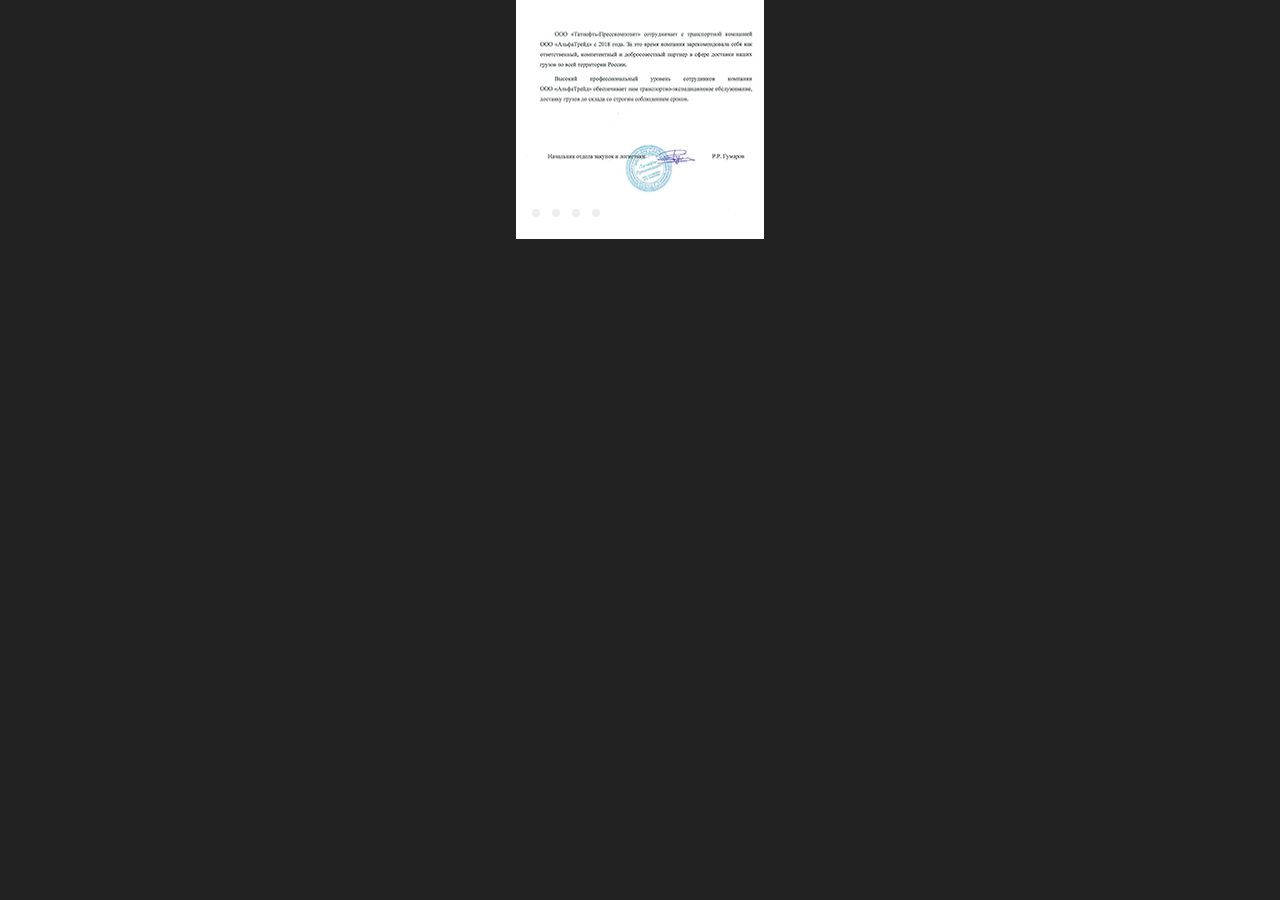
<file: index21.html>
<!DOCTYPE html>
<html lang="ru">
<head>
    <meta name="viewport" content="width=device-width, initial-scale=1">
    <meta charset="UTF-8">
    <title>АльфаТрейд</title>
    <link rel="stylesheet" href="css/style_test.css">
</head>
  <body>
    <section class="section-g">
      <div class="content-g">
        <div class="slider middle">
          <div class="slides">
            <input type="radio" name="r" id="r1" checked />
            <input type="radio" name="r" id="r2" />
            <input type="radio" name="r" id="r3" />
            <input type="radio" name="r" id="r4" />

            <div class="slide s1"><img src="img/Pismo_Tatneft.jpg" data-src="img/Pismo_Tatneft" alt="На картинке Tatneft" /></div>
            <div class="slide"><img src="img/Pismo_blagodarstvennoe_Glass_Dekor.jpg" data-src="img/Pismo_blagodarstvennoe_Glass_Dekor" alt="На картинке Glass Dekor" /></div>
            <div class="slide"><img src="img/Pismo_Provans.jpg" data-src="Pismo_Provans" alt="На картинке Provans" /></div>
            <div class="slide"><img src="img/Pismo_OPK.jpg" data-src="img/Pismo_OPK" alt="На картинке OPK" /></div>
          </div>
          <div class="navigation">
            <label for="r1" class="bar"></label>
            <label for="r2" class="bar"></label>
            <label for="r3" class="bar"></label>
            <label for="r4" class="bar"></label>
          </div>
        </div>
      </div>
    </section>
</body>
</html>
</file>
<file: css/style_test.css>
body{
    margin: 0px;
    padding: 0px;
    background-color: #222222;
    font-family: Verdana, sans-serif;
    
}
.container{
  width: 1040px;
  margin: 0 auto;
  padding: 0;
}
.site-header .container
{
    padding-top: 50px;
    padding-bottom: 180px;
    color: #ffffff;
    background-color: #222222;
}
.main-nav{
  display: flex
}
.logo{
  border-radius: 7px;
  border: 2px rgb(75, 70, 70) solid;
  box-shadow: 0 0 10px rgb(29, 29, 29);
  display: flex;
  padding: 0px; 
  margin-right: 10%;
}
.site-menu {
  margin-top: 25px;
  display: flex;
  flex-wrap: wrap;
  width: 660px;
  padding-left: 40px;
  list-style: none;
}
.site-menu a {
  display: block;
  margin-right: 40px;
  font-size: 14px;
  text-decoration: none;
  color: #d4d4d4;
  transition: 700ms ease;
}
.site-menu a:hover {
color: whitesmoke;
}
.dropbtn {
  background-color: #222222;
  border: none;
}

.dropdown {
  position: relative;
  display: inline-block;
}

.dropdown-content {
  display: none;
  position: absolute;
  min-width: 160px;
  box-shadow: 0px 8px 16px 0px rgba(0,0,0,0.2);
  z-index: 1;
}

.dropdown-content a {
  color: gray;
  padding: 12px 16px;
  text-decoration: none;
  display: block;
}
.dropdown:hover .dropdown-content {display: block;}
.contacts-menu{
  list-style: none;
  text-decoration: none;
  display: flex;
}
.contacts-menu a{
  margin-right: 20px;
}
.icon-mail img{ 
  opacity: 80%;
  transition: 0.5s ease;
}
.icon-mail img:hover{
	opacity: 100%;
  -webkit-transform: scale(1.2);
  -ms-transform: scale(1.2);
  transform: scale(1.2);
}
.icon-phone img{
  transition: 0.5s;
  opacity: 80%;
}
.icon-phone img:hover{
	opacity: 100%;
  -webkit-transform: scale(1.2);
  -ms-transform: scale(1.2);
  transform: scale(1.2);
}
.route{
  margin-top: 10%;
  display: flex;
  justify-content: space-around;
  margin-bottom: 10%;
}
.route img{
opacity: 80%;
height: 260px;
width: auto;
padding-left: 50px;
transition: 1s;
}
.route img:hover{
  opacity: 60%;
  -webkit-transform: scale(1.2);
  -ms-transform: scale(1.2);
  transform: scale(1.2);
  }
.route span{
  display: flex;
  justify-content: center;
  font-size: 25px;
  padding-bottom: 10%;
}
.route p{
    justify-content: center;
    text-align: center;
    text-shadow: #000000;
    padding-top: 5%;
    font-size: 10px;
}
.vacation-request {
  padding: 10px 0;
  color: #000000;
  background-color: #222222;
} 
.columns-container {
  display: flex;
}
.visually-hidden
{
    position: absolute;
    width: 1px;
    height: 1px;
    overflow: hidden;
    width: 1px;
}
.columns-container .left-column {
  width: 440px;
  margin-right: 30%;
}
.lead{
  font-family: "Courier New", monospace;
  font-size: 25px
}
.vacation-request-form .form{
  border: 0;
  width: 100%;
  padding: 20px;
}
.half-field{
  width: 210px;
}
.half-field:last-child{
  width: 215px;
  padding-left: 50px;
}
.half{
  display: flex;
}
label input{
  margin-right: 2%;
}
.btn{
  display: inline-block;
  width: 195px;
  padding: 0 25px;
  font-weight: bold;
  font-size: 14px;
  line-height: 50px;
  text-decoration: none;
  text-transform: uppercase;
  vertical-align: top;
  color: #222222;
  border: none;
  background-image: url(../IMG/right-arrow-dark.png);
  background-repeat: no-repeat;
  background-position: 200px;;
  border-radius: 50px;
  background-color: gold;
  transition: 0.5s ease;
}
.btn-grey{
  color: #f0f0f0;
  background-color: #000000;
  background-image: url(../IMG/right-arrow-white.png);
  background-position: 150px;
  background-repeat: no-repeat;
  text-align: left;
}
.btn-grey a{
  text-decoration: none;
  list-style: none;
  color: #f0f0f0;
}
.btn-grey:hover{
  text-align: left;
  color: #f0f0f0;
  background-color: #443e3e;
  background-image: url(../IMG/right-arrow-white.png);
  background-repeat: no-repeat;
  background-position: 150px;
  opacity: 60%;
}
.three{
  display: flex;
  justify-content: center;
}
.three div{ 
  height: 200px;
  width: 250px;
  margin-right: 10px;
  margin-left: 10px;
  padding-right: 15px;
  padding-left: 10px;
  }
.three img{
  transition: 0.5s ease-in-out;
  position: absolute;
  width: 250px;  
  margin-top: 2%;
}
.three img:hover{
  opacity: 0%;
}
.three p{
  display: flex;
  justify-content: center;
}
.desctn{
  transition: 0.5s ease-in-out;
  opacity: 0%;
  width: 200px;
  font-size: small;
  margin-left: 10%;
  margin-top: 15%;
}
.stack_text{
  border-radius: 15px;
  box-shadow: #555555;
  background-color: #1d1d1d;
  position: absolute;
}
.slider{
  width: 248px;
  overflow: hidden;    
}
.middle{
  position: absolute;
  top: -32.5%;
  left: 50%;
  transform: translate(-50%, 50%);
}
.navigation{
  position: absolute;
  bottom: 16px;
  left: 50%;
  transform: translateX(-50%);
  display: flex;
}
.bar{
  height: 8px;
  width: 30px;
  margin: 6px;
  cursor: pointer;
  background-color: #ddd;
  opacity: .5;
  border-radius: 10px;
  transition: all .4s ease;
}
.bar:hover{
  opacity: 1;
  transform: scale(1.1);
}
input[name="r"] {
  position: absolute;
  visibility: hidden;
}
.slides{
  width: 400%;
  height: 100%;
  display: flex;
}
.slide{
  width: 25%;
  transition: all .6s ease;   
}
.slide img{
  width: 100%;
  height: 100%;
}

#r1:checked ~ .s1 {
  margin-left: 0;
}

#r2:checked ~ .s1 {
  margin-left: -25%;
}

#r3:checked ~ .s1 {
  margin-left: -50%;
}

#r4:checked ~ .s1 {
  margin-left: -75%;
}
.midlle{
  display: flex;
  justify-content: center;
  position: absolute;
  top: 50%;
  left: 50%;
  transform: translate(-50%, -50%);
}
.navigation{
  position: absolute;
  bottom: 16px;
  left: 50px;
  transform: translateX(-50%);

}
.bar{
  height: 8px; 
  width: 8px;
  margin: 6px;
  cursor: pointer;
  opacity: .5;
  border-radius: 10px;
  transform: all .4s ease;
}
.bar:hover{
  opacity: 0.8;
  transform: scale(1.1);
}
input[name='r']{
  position: absolute;
  visibility: hidden;
}
.site-footer
{
  display: flex;
  justify-content: space-around      ;
  background-color: #0E0D0B;
  padding-top: 50px;
  padding-bottom: 80px;
  color: gray;   
}
.logo-container{
  display: flex;
  color: aliceblue;
  align-items: center;
  width: 160px
}
.footer-icon li{
  margin-top: 70%;
    list-style: none;
}
.footer_icon_div{
display: flex;
}
.footer-icon{
  padding-left: 0%;
  display: flex;
  justify-content: start;
  flex-direction: column;
}
.copyrights{
  margin-top: 10%;
}
.right-column
{
margin-top: 5%;
margin-right: 5%;
}
.columns-container .right-column {
  width: 440px;
}
.foot{
  padding-bottom: 20px;
  margin-top: 70px;
  text-decoration: none;
  list-style: none;
  color: #d4d4d4;
  font-size: 16px;
  color: white;
  border-bottom: 1px solid #555555;
}
.footer-submenu li{
  margin-top: 30px;
  list-style: none;
  margin-bottom: 20px;
  text-decoration: none;
  color: #d4d4d4;
}
.footer-submenu a{
  text-decoration: none;
  color: #d4d4d4;
}
.footer-submenu{
  margin: 0px;
  padding: 0px;
  list-style: none;
}
.left-column{
  margin-left: 5%;
}
</file>
